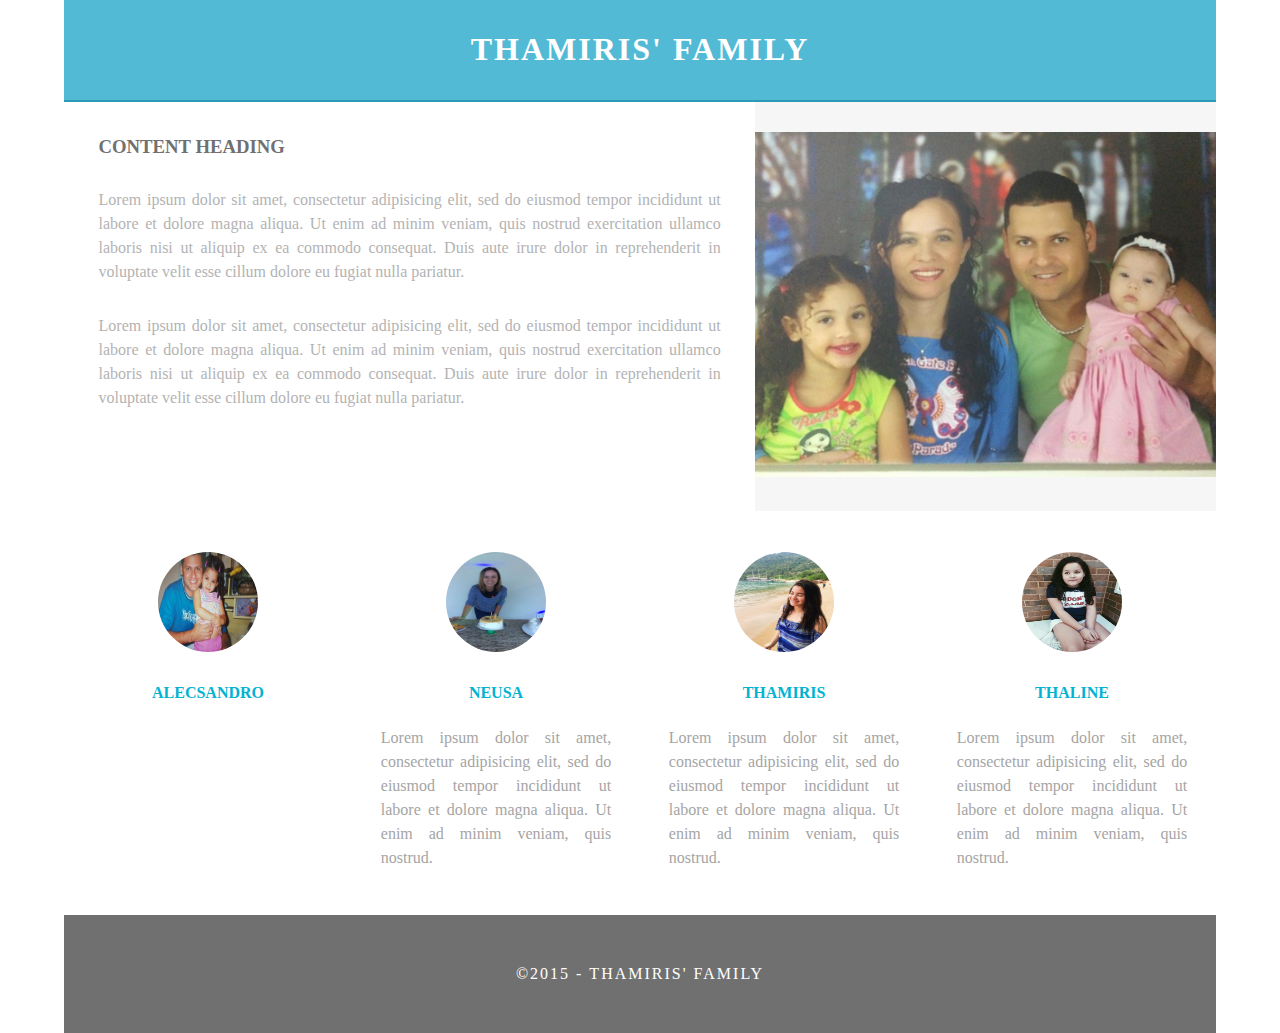
<file: family.html>
<!doctype html>
<html>
<head>
<meta charset="utf-8">
<meta http-equiv="X-UA-Compatible" content="IE=edge">
<meta name="viewport" content="width=device-width, initial-scale=1">
<!--<link rel="stylesheet" href="https://maxcdn.bootstrapcdn.com/bootstrap/3.4.0/css/bootstrap.min.css">
  <script src="https://ajax.googleapis.com/ajax/libs/jquery/3.4.1/jquery.min.js"></script>
  <script src="https://maxcdn.bootstrapcdn.com/bootstrap/3.4.0/js/bootstrap.min.js"></script>-->
<title>Thamiris' Family</title>
<!--<link href="thamiriss.github.io/stylefamily.css" rel="stylesheet" type="text/css">-->
<!-- HTML5 shim and Respond.js for IE8 support of HTML5 elements and media queries -->
<!-- WARNING: Respond.js doesn't work if you view the page via file:// -->
<!--[if lt IE 9]>
      <script src="https://oss.maxcdn.com/html5shiv/3.7.2/html5shiv.min.js"></script>
      <script src="https://oss.maxcdn.com/respond/1.4.2/respond.min.js"></script>
    <![endif]-->
    <style>
          @charset "UTF-8";
.container {
	background-color: #FFFFFF;
	width: 90%;
	margin-left: auto;
	margin-right: auto;
	border-bottom-width: 0px;
	padding-left: 0px;
	padding-top: 0px;
	padding-right: 0px;
	padding-bottom: 0px;
}
.row {
	width: 100%;
	margin-top: 0px;
	margin-right: 0px;
	margin-bottom: 0px;
	margin-left: 0px;
	padding-top: 0px;
	padding-right: 0px;
	padding-bottom: 0px;
	padding-left: 0px;
	display: inline-block
}
.row.blockDisplay {
	display: block;
}
.column_half {
	width: 50%;
	float: left;
	margin-top: 0px;
}
.columns {
	width: 25%;
	float: left;
	font-family: "Source Sans Pro";
	color: #A5A5A5;
	line-height: 24px;
	padding-top: 10px;
	padding-bottom: 10px;
	text-align: justify;
	margin-top: 15px;
	margin-bottom: 15px;
	padding-left: 0px;
	padding-right: 0px;
	margin-left: 0px;
	margin-right: 0px;
}
.row .columns p {
	padding-left: 10%;
	padding-right: 10%;
}
.container .columns h4 {
	text-align: center;
	color: #01B2D1;
}
.primary_header {
	width: 100%;
	background-color: #52bad5;
	padding-top: 10px;
	padding-bottom: 10px;
	clear: left;
	border-bottom: 2px solid #2C9AB7;
}
.secondary_header {
	width: 100%;
	padding-top: 50px;
	padding-bottom: 50px;
	background-color: #B3B3B3;
	clear: left;
}
.container .secondary_header ul {
	margin-top: 0%;
	margin-right: auto;
	margin-bottom: 0px;
	margin-left: auto;
	padding-top: 0px;
	padding-right: 0px;
	padding-bottom: 15px;
	padding-left: 0px;
	width: 100%;
}
.secondary_header ul li {
	list-style: none;
	float: left;
	margin-right: auto;
	margin-top: 0px;
	font-family: "Source Sans Pro";
	font-weight: normal;
	color: #FFFFFF;
	letter-spacing: 1px;
	margin-left: auto;
	text-align: center;
	width: 16%;
	transition: all 0.3s linear;
}
.secondary_header ul li:hover {
	color: #717070;
	cursor: pointer;
}
.left_article {
	background-color: #FFFFFF;
	width: 60%;
	float: left;
	font-family: "Source Sans Pro";
	color: #343434;
	padding-bottom: 15px;
}
.noDisplay {
	display: none;
}
.container .left_article h3 {
	padding-left: 5%;
	padding-right: 5%;
	margin-top: 5%;
	color: #717070;
	font-weight: bold;
	text-transform: uppercase;
}
.container .left_article p {
	padding-left: 5%;
	padding-right: 5%;
	text-align: justify;
	line-height: 24px;
	margin-top: 30px;
	margin-bottom: 15px;
	color: #B3B3B3;
}
.right_article {
	width: 40%;
	float: left;
	background-color: #F6F6F6;
}
.container .right_article ul {
	margin-top: 0px;
	margin-right: 0px;
	margin-bottom: 0px;
	margin-left: 0px;
	padding-top: 0px;
	padding-right: 0px;
	padding-bottom: 0px;
	padding-left: 0px;
}
.right_article ul li {
	font-family: "Source Sans Pro";
	list-style: none;
	text-align: center;
	background-color: #B3B3B3;
	width: 90%;
	margin-left: auto;
	margin-right: auto;
	margin-top: 10px;
	margin-bottom: 10px;
	padding-top: 15px;
	padding-bottom: 15px;
	color: #FFFFFF;
	font-weight: bold;
	border-radius: 0px;
	transition: all 0.3s linear;
	border-left: 5px solid #717070;
}
.right_article ul li:hover {
	background-color: #717070;
	cursor: pointer;
}
.footer {
	background-color: #717070;
}
.title {
	font-weight: bold;
	font-style: normal;
	font-family: "Source Sans Pro";
	text-align: center;
	color: #FFFFFF;
	letter-spacing: 2px;
}
.placeholder {
	/* [disabled]max-width: 400px;
*/
	/* [disabled]max-height: 200px;
*/
	width: 100%;
	padding-top: 30px;
	/* [disabled]padding-left: 19px;
*/
	padding-bottom: 30px;
	height: 100%;
}
.left_half {
	background-color: #52BAD5;
}
.container .column_half.left_half h2 {
	color: #FFFFFF;
	font-family: "Source Sans Pro";
	text-align: center;
}
.right_half {
	background-color: #01B2D1;
	color: #FFFFFF;
	font-family: "Source Sans Pro";
	text-align: center;
	font-weight: bold;
}
.column_title {
	padding-top: 25px;
	padding-bottom: 25px;
}
.copyright {
	text-align: center;
	background-color: #717070;
	color: #FFFFFF;
	text-transform: uppercase;
	font-weight: lighter;
	letter-spacing: 2px;
	border-top-width: 2px;
	font-family: "Source Sans Pro";
}
body {
	margin-top: 0px;
	margin-right: 0px;
	margin-bottom: 0px;
	margin-left: 0px;
}

@media (max-width: 320px) {
.secondary_header ul li {
	float: none;
	margin-top: 28px;
	margin-left: 0px;
	width: 100%;
}
.container .secondary_header ul {
	margin-top: 0px;
	margin-right: 0px;
	margin-bottom: 0px;
	margin-left: 0px;
	padding-top: 0px;
	padding-right: 0px;
	padding-bottom: 0px;
	padding-left: 0px;
	height: auto;
	width: 100%;
	text-align: center;
}
.secondary_header {
	margin-top: 0px;
	margin-right: 0px;
	margin-bottom: 0px;
	margin-left: 0px;
	padding-top: 1px;
	padding-bottom: 40px;
}
.left_article {
	width: 100%;
	height: auto;
}
.right_article {
	width: 100%;
	height: auto;
}
.placeholder {
	width: 100%;
	margin-top: 22PX;
	margin-right: 0px;
	margin-bottom: 22PX;
	margin-left: 0px;
	padding-top: 0px;
	padding-right: 0px;
	padding-bottom: 0px;
	padding-left: 0px;
	max-width: 400px;
	max-height: 200px;
	height: auto;
}
.columns {
	width: 100%;
	margin-top: 0px;
	margin-right: 0px;
	margin-bottom: 0px;
	margin-left: 0px;
	padding-top: 0PX;
	padding-right: 0PX;
	padding-bottom: 0PX;
	padding-left: 0PX;
}
.columns p {
	padding-left: 10px;
	padding-right: 10px;
}
.column_half.left_half {
	width: 100%;
}
.column_half.right_half {
	width: 100%;
}
.copyright {
	padding-top: 25px;
	padding-bottom: 0px;
	margin-bottom: 0px;
}
.container .left_article h3 {
	margin-top: 30px;
}
.social .social_icon img {
	width: 80%;
}
.container .secondary_header {
}
}

@media (min-width: 321px) and (max-width: 768px) {
.secondary_header ul li {
	float: none;
	margin-top: 28px;
	margin-left: 0px;
	width: 100%;
}
.container .secondary_header ul {
	margin-top: 0px;
	margin-right: 0px;
	margin-bottom: 0px;
	margin-left: 0px;
	padding-top: 0px;
	padding-right: 0px;
	padding-bottom: 0px;
	padding-left: 0px;
	height: auto;
	width: 100%;
	text-align: center;
}
.secondary_header {
	margin-top: 0px;
	margin-right: 0px;
	margin-bottom: 0px;
	margin-left: 0px;
	padding-top: 1px;
	padding-bottom: 40px;
}
.left_article {
	width: 100%;
	height: auto;
}
.right_article {
	width: 100%;
	height: auto;
	padding-bottom: 25px;
}
.placeholder {
	margin-top: 0px;
	margin-right: 0px;
	margin-bottom: 0px;
	margin-left: 0px;
	padding-top: 0px;
	padding-right: 0px;
	padding-bottom: 0px;
	padding-left: 0px;
	width: 100%;
	max-width: 100%;
	height: auto;
	max-height: 100%;
}
.columns {
	width: 100%;
	margin-top: 6px;
	margin-right: 0px;
	margin-bottom: 6px;
	margin-left: 0px;
	padding-top: 0px;
	padding-right: 0px;
	padding-bottom: 0px;
	padding-left: 0px;
}
.columns p {
	padding-left: 14px;
	padding-right: 14px;
}
.column_half.left_half {
	width: 100%;
}
.column_half.right_half {
	width: 100%;
}
}

@media (min-width: 769px) and (max-width: 1000px) {
.secondary_header {
	overflow: auto;
	padding-top: 30px;
	padding-bottom: 30px;
}
.secondary_header ul li {
	margin-top: 10px;
	margin-right: 7%;
	margin-bottom: 10px;
	margin-left: 7%;
}
.left_article {
	height: auto;
}
.right_article {
	height: auto;
	padding-bottom: 27px;
}
.placeholder {
	width: 100%;
	margin-left: 0px;
	margin-right: 0px;
	padding-left: 0px;
	padding-right: 0px;
}
.columns {
	width: 50%;
	float: left;
	padding-left: 0px;
	padding-top: 0px;
	padding-right: 0px;
	padding-bottom: 0px;
}
.container .columns p {
	padding-left: 25px;
	padding-right: 25px;
}
}

@media (min-width: 1001px) {
}
.thumbnail {
	width: 100px;
	border-radius: 200px;
	height: 100px;
	margin-left: auto;
}
.thumbnail_align {
	text-align: center;
}
.social {
	text-align: center;
	margin-right: 0px;
	margin-bottom: 0px;
	margin-left: 0px;
	width: 100%;
	background-color: #414141;
	clear: both;
	overflow: auto;
}
.social_icon {
	width: 25%;
	text-align: center;
	float: left;
	transition: all 0.3s linear;
	line-height: 0px;
	padding-top: 7px;
}
.container .social .social_icon:hover {
	cursor: pointer;
	opacity: 0.5;
}
#menu {
}
      </style>
</head>
<body>
<div class="container">
  <header>
    <div class="primary_header">
      <h1 class="title">THAMIRIS' FAMILY</h1>
    </div>
  </header>
  <section>
    <h2 class="noDisplay">Main Content</h2>
    <article class="left_article">
      <h3>content heading</h3>
      <p>Lorem ipsum dolor sit amet, consectetur adipisicing elit, sed do eiusmod tempor incididunt ut labore et dolore magna aliqua. Ut enim ad minim veniam, quis nostrud exercitation ullamco laboris nisi ut aliquip ex ea commodo consequat. Duis aute irure dolor in reprehenderit in voluptate velit esse cillum dolore eu fugiat nulla pariatur.</p>
      <p>Lorem ipsum dolor sit amet, consectetur adipisicing elit, sed do eiusmod tempor incididunt ut labore et dolore magna aliqua. Ut enim ad minim veniam, quis nostrud exercitation ullamco laboris nisi ut aliquip ex ea commodo consequat. Duis aute irure dolor in reprehenderit in voluptate velit esse cillum dolore eu fugiat nulla pariatur.</p>
    </article>
    <aside class="right_article"><img src="https://thamiriss.github.io/IMG-20191002-WA0005.jpg" alt="" width="400" height="200" class="placeholder"/> </aside>
  </section>
  <div class="row">
    <div class="columns">
      <p class="thumbnail_align"> <img src="https://thamiriss.github.io/2019-08-18 09.16.06 1.jpg" alt="" class="thumbnail"/> </p>
      <h4>ALECSANDRO</h4>
      <p></p>
    </div>
    <div class="columns">
      <p class="thumbnail_align"> <img src="https://thamiriss.github.io/IMG-20180522-WA0028.jpg" alt="" class="thumbnail"/> </p>
      <h4>NEUSA</h4>
      <p>Lorem ipsum dolor sit amet, consectetur adipisicing elit, sed do eiusmod tempor incididunt ut labore et dolore magna aliqua. Ut enim ad minim veniam, quis nostrud.</p>
    </div>
    <div class="columns">
      <p class="thumbnail_align"> <img src="https://thamiriss.github.io/IMG-20171115-WA0022.jpg" alt="" class="thumbnail"/> </p>
      <h4>THAMIRIS</h4>
      <p>Lorem ipsum dolor sit amet, consectetur adipisicing elit, sed do eiusmod tempor incididunt ut labore et dolore magna aliqua. Ut enim ad minim veniam, quis nostrud.</p>
    </div>
    <div class="columns">
      <p class="thumbnail_align"> <img src="https://thamiriss.github.io/AirBrush_20170909144714.jpg" alt="" class="thumbnail"/> </p>
      <h4>THALINE</h4>
      <p>Lorem ipsum dolor sit amet, consectetur adipisicing elit, sed do eiusmod tempor incididunt ut labore et dolore magna aliqua. Ut enim ad minim veniam, quis nostrud.</p>
    </div>
  </div>
  <!---<div class="container">
  <div id="myCarousel" class="carousel slide" data-ride="carousel">
    <div class="carousel-inner">
      <div class="item active">
        <img src="https://thamiriss.github.io/20170405_131906.jpg" style="width:100%;">
      </div>
      <div class="item">
        <img src="https://thamiriss.github.io/IMG-20180626-WA0014.jpg" style="width:100%;">
      </div>
      <div class="item">
        <img src="https://thamiriss.github.io/IMG-20180627-WA0005.jpg" style="width:100%;">
      </div>
      <div class="item">
        <img src="https://thamiriss.github.io/IMG-20181021-WA0025.jpg" style="width:100%;">
      </div>
    </div>
    <a class="left carousel-control" href="#myCarousel" data-slide="prev">
      <span class="glyphicon glyphicon-chevron-left"></span>
      <span class="sr-only">Previous</span>
    </a>
    <a class="right carousel-control" href="#myCarousel" data-slide="next">
      <span class="glyphicon glyphicon-chevron-right"></span>
      <span class="sr-only">Next</span>
    </a>
  </div>
</div>-->
  <footer class="secondary_header footer">
    <div class="copyright">&copy;2015 - <strong>THAMIRIS' FAMILY</strong></div>
  </footer>
</div>
</body>
</html>
</file>
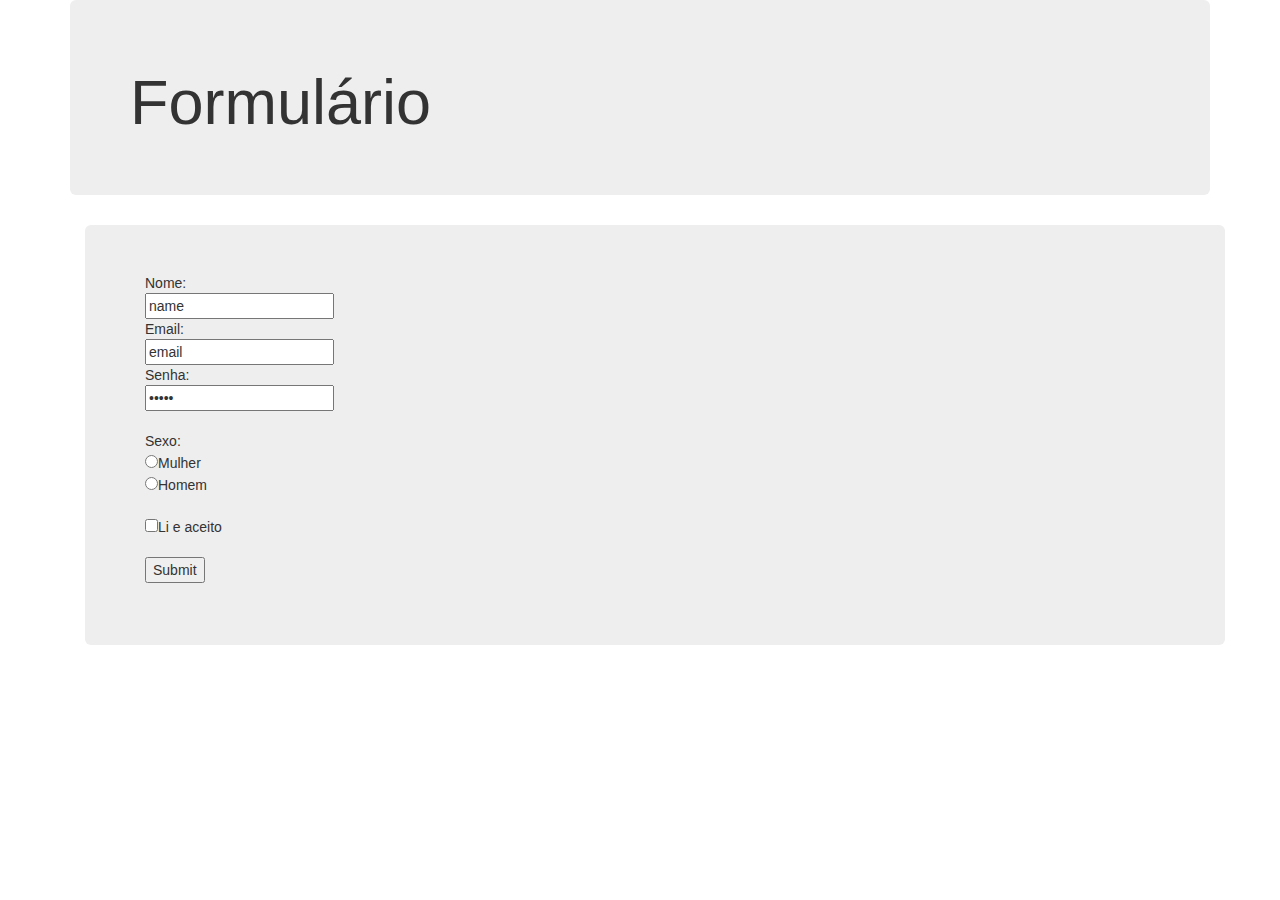
<file: formulario.html>
<html>
<html lang="en">
<head>
  <title>Formulario</title>
  <meta charset="utf-8">
  <meta name="viewport" content="width=device-width, initial-scale=1">
  <link rel="stylesheet" href="https://maxcdn.bootstrapcdn.com/bootstrap/3.3.7/css/bootstrap.min.css">
  <script src="https://ajax.googleapis.com/ajax/libs/jquery/3.2.1/jquery.min.js"></script>
  <script src="https://maxcdn.bootstrapcdn.com/bootstrap/3.3.7/js/bootstrap.min.js"></script>
</head>
<body>
<div class="container">
  <div class="jumbotron">
  <h1>Formulário</h1>
  </div>
<div class="container">
  <div class="jumbotron">
<form>
Nome:<br>
<input type="text" value="name"><br>
Email:<br>
<input type="text" value="email"><br>
Senha:<br>
<input type="password" value="senha"><br>
<br>
Sexo:<br>
<input type="radio" name="sex" value="female">Mulher<br>
<input type="radio" name="sex" value="male">Homem<br>
<br>
<input type="checkbox" value="aceito">Li e aceito<br>
<br>
<input type="submit">
</form>
</div>
</body>
</file>
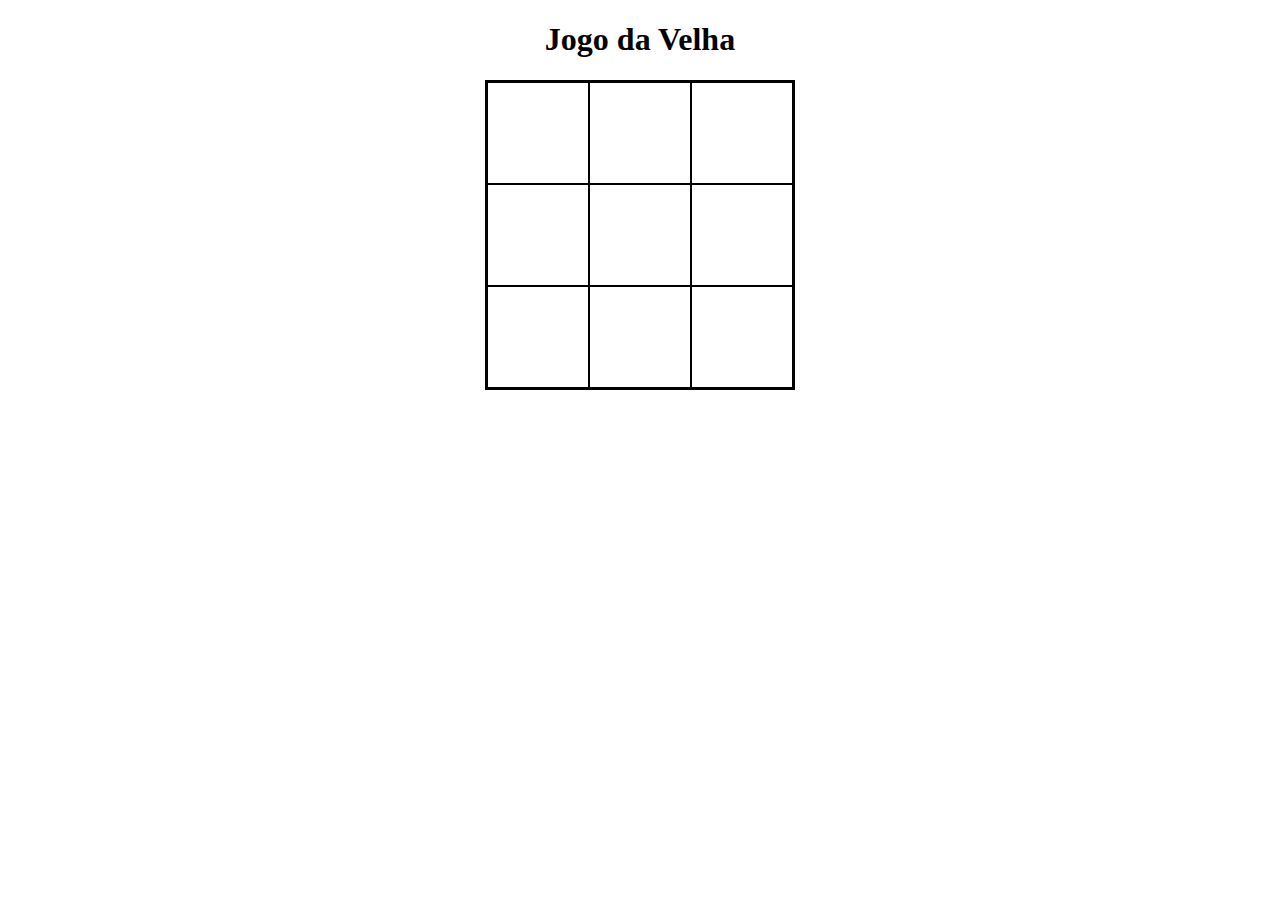
<file: jogodavelha.html>
<!DOCTYPE html>
<html>
<head>
  <title>Jogo da Velha</title>
  <script>
  const jogador1 = "x";
  const jogador2 = "o";
  var fim = false;
  var vez = jogador1;
  function jogo() {
  	var casa = document.get.ElementsByClassName("casa");
  	for (var i = 0; i < casa.length; i++) {
    	casa[i].addEventListener("click", function(){
        	if (fim) {return;}
            	if (this.getElementsByTagName("img").length == 0){
            	  if (vez == jogador1) {
                	this.innerHTML = "<img src='https://thamiriss.github.io/o.png' width="70px">";
                    this.setAttribute("jogada", jogador1);
                    vez = jogador2;
                  alert("<img src='https://thamiriss.github.io/o.png' width="70px">")
                } else {
                	  this.innerHTML = "<img src='https://thamiriss.github.io/x.png' width="70px">";
                    this.setAttribute("jogada", jogador2);
                    vez = jogador1;
                  }
                }
            }
        );
    }
 
 	 async function vencer(){
    var c1 = document.getElementById("c1").getAttribute("jogada");
  	var c2 = document.getElementById("c2").getAttribute("jogada");
    var c3 = document.getElementById("c3").getAttribute("jogada");
    var c4 = document.getElementById("c4").getAttribute("jogada");
    var c5 = document.getElementById("c5").getAttribute("jogada");
    var c6 = document.getElementById("c6").getAttribute("jogada");
    var c7 = document.getElementById("c7").getAttribute("jogada");
    var c8 = document.getElementById("c8").getAttribute("jogada");
    var c9 = document.getElementById("c9").getAttribute("jogada");
    var vencedor = "";
    if ((c1 == c4 && c1 == c7 && c1 != "") || (c1 == c2 && c1 == c3 && c1 != "") || (c1 == c5 && c1 == c9 && c1 != "")) {
   		vencedor = c1;
      }else ((c5 == c4 && c5 == c6 && c5 != "") || (c5 == c2 && c5 == c8 && c5 != "") || (c5 == c3 && c5 == c7 && c5 != "")) {
    	vencedor = c5;
       } else if (((c9 == c8 && c9 == c7) || (c9 == c3 && c9 == c6 )) && c9 != "") {
       	  vencedor = c9;
       }
       if (vencedor != "") {
       fim = true;
       await sleep(50);
       alert("O ganhador é:" + vencedor);
       }
    }
    function sleep(ms) {
    return new Promise(resolve => setTimeout(resolve, ms));
    }   
  }
  </script>
  <style>
    body {
 	background-image: url("https://image.freepik.com/vetores-gratis/vector-background-de-rede-triangulo-de-poligono-abstrato_2065-76.jpg");
    }
    
    .table {
      margin:auto;
      border:2px solid black;
      width:306px;
      height:306px;
    }
    .casa {
     border:1px solid black;
     width:100px;
     height:100px;
     float:left;
    }
    
  </style>
</head>
<body>
<center><h1>Jogo da Velha</h1></center>
  <div class="table">
  	<div class="casa" id="c1" jogada="" onclick="jogo"></div>
    <div class="casa" id="c2" jogada="" onclick="jogo"></div>
    <div class="casa" id="c3" jogada="" onclick="jogo"></div>
    <div class="casa" id="c4" jogada="" onclick="jogo"></div>
    <div class="casa" id="c5" jogada="" onclick="jogo"></div>
    <div class="casa" id="c6" jogada="" onclick="jogo"></div>
    <div class="casa" id="c7" jogada="" onclick="jogo"></div>
    <div class="casa" id="c8" jogada="" onclick="jogo"></div>
    <div class="casa" id="c9" jogada="" onclick="jogo"></div>
  
  </div>
</body>
</html>
</file>
